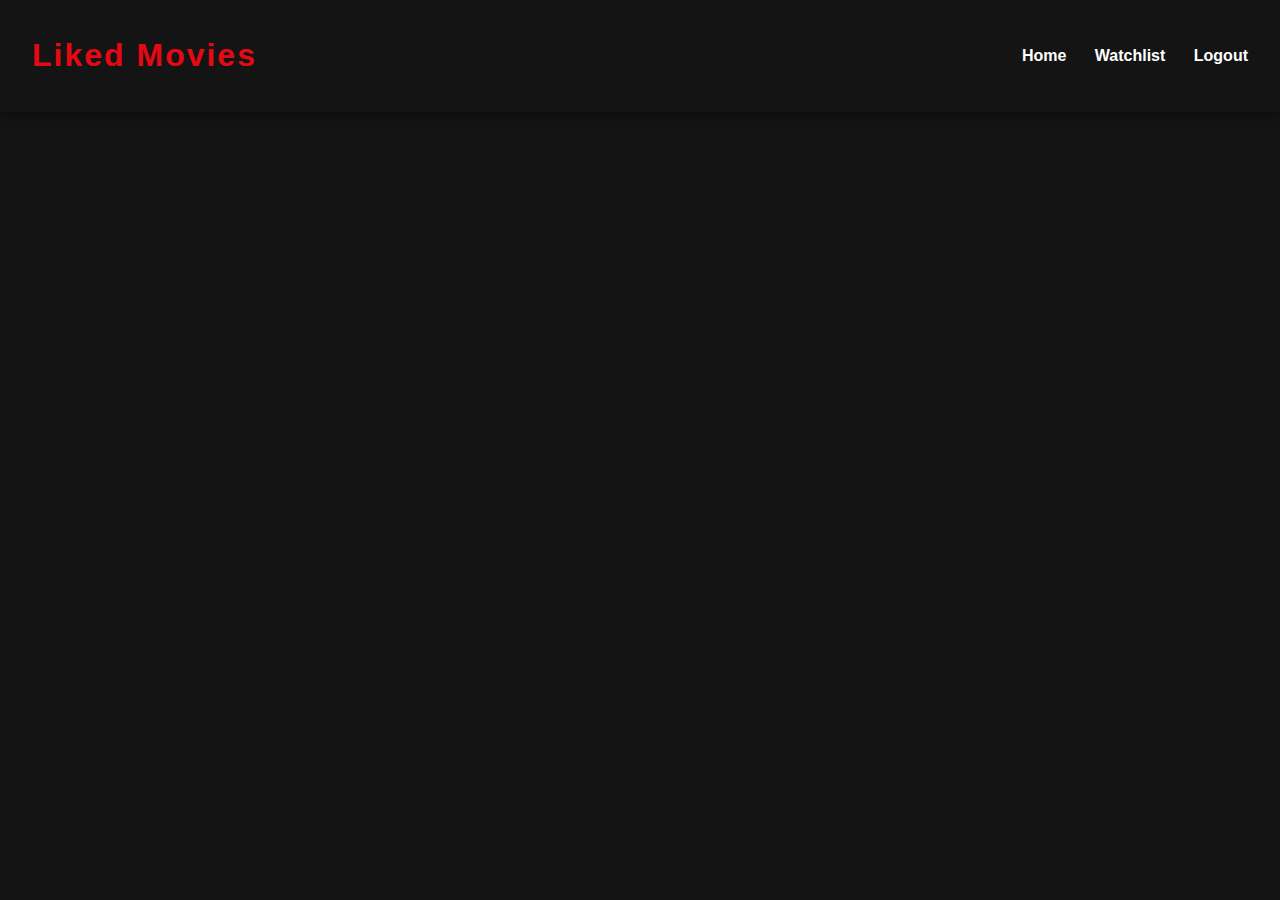
<file: liked.html>
<!DOCTYPE html>
<html lang="en">
<head>
  <meta charset="UTF-8">
  <meta name="viewport" content="width=device-width, initial-scale=1.0">
  <title>Liked Movies - MiniFlix</title>
  <link rel="stylesheet" href="style.css">
</head>
<body>
  <header>
    <h1 class="logo">Liked Movies</h1>
    <nav>
      <a href="main.html">Home</a>
      <a href="watchlist.html">Watchlist</a>
      <a href="index.html" onclick="logout()">Logout</a>
    </nav>
  </header>

  <main id="likedContainer" class="movie-grid"></main>

  <script src="script.js"></script>
</body>
</html>
</file>
<file: style.css>
/* --- GENERAL --- */
body {
  margin: 0;
  font-family: 'Helvetica Neue', Arial, sans-serif;
  background-color: #141414;
  color: white;
}

header {
  display: flex;
  justify-content: space-between;
  align-items: center;
  padding: 1em 2em;
  background-color: #141414;
  box-shadow: 0 2px 10px rgba(0,0,0,0.5);
  position: sticky;
  top: 0;
  z-index: 1000;
}

.logo {
  color: #e50914;
  font-size: 2rem;
  letter-spacing: 2px;
}

nav a, nav select {
  margin-left: 1.5em;
  text-decoration: none;
  color: white;
  font-weight: bold;
  background: none;
  border: none;
  cursor: pointer;
}

/* --- DROPDOWN UPDATE --- */
nav select {
  background-color: #222;   /* Dark background */
  color: white;             /* Text color */
  padding: 0.3em 0.5em;
  border-radius: 5px;
  border: 1px solid #555;
}

nav select option {
  background-color: #222;   /* Dark background for options */
  color: white;             /* Text color */
}

/* --- MOVIE GRID --- */
.movie-grid {
  display: grid;
  grid-template-columns: repeat(3, 1fr);
  gap: 2em;
  padding: 2em;
}

.movie-card {
  position: relative;
  background-color: #222;
  border-radius: 10px;
  overflow: hidden;
  transition: transform 0.3s ease, box-shadow 0.3s ease;
  cursor: pointer;
}

.movie-card:hover {
  transform: scale(1.08);
  box-shadow: 0 0 30px rgba(229,9,20,0.4);
}

/* Thumbnail and preview video layered */
.movie-card img,
.movie-card video {
  width: 100%;
  height: 300px;
  object-fit: cover;
  display: block;
}

.movie-card video {
  position: absolute;
  top: 0;
  left: 0;
  opacity: 0;
  transition: opacity 0.4s ease;
}

.movie-card:hover video {
  opacity: 1;
}

/* --- INFO --- */
.movie-info {
  padding: 1em;
  z-index: 2;
  position: relative;
}

.movie-info h3 {
  margin: 0;
  color: #fff;
}

.movie-info p {
  margin: 0.3em 0;
  font-size: 0.9em;
  color: #aaa;
}

.btn-group {
  display: flex;
  justify-content: space-between;
  padding: 0.5em 1em 1em;
  z-index: 2;
  position: relative;
}

button {
  background-color: #e50914;
  border: none;
  color: white;
  padding: 0.4em 0.8em;
  border-radius: 5px;
  cursor: pointer;
  font-size: 0.9em;
}

button:hover {
  background-color: #b00610;
}

/* --- LOGIN PAGE --- */
.login-page {
  display: flex;
  justify-content: center;
  align-items: center;
  height: 100vh;
  background-color: #000;
  background-image: linear-gradient(to bottom, rgba(0,0,0,0.8), #000), url('thumbnails/bg.jpg');
  background-size: cover;
  background-position: center;
}

.login-container {
  text-align: center;
}

.login-box {
  background: rgba(20,20,20,0.9);
  padding: 2em;
  border-radius: 10px;
  display: inline-block;
}

.login-box input {
  display: block;
  margin: 1em auto;
  padding: 0.8em;
  width: 80%;
  border-radius: 5px;
  border: none;
}

.guest-btn {
  background-color: #333;
}
</file>
